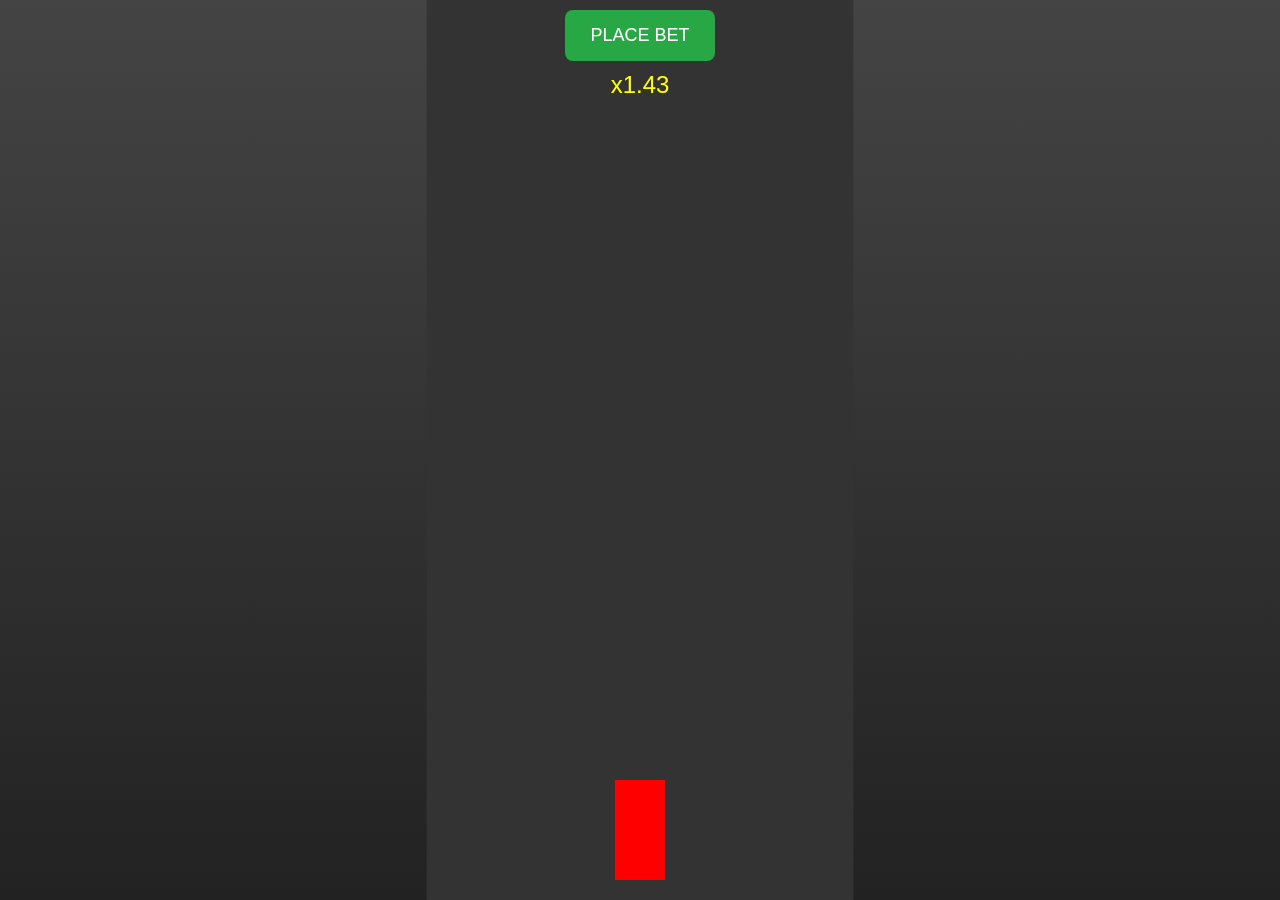
<file: index.html>
<!DOCTYPE html>
<html lang="en">
<head>
    <meta charset="UTF-8" />
    <meta name="viewport" content="width=device-width, initial-scale=1.0"/>
    <title>Crash Drive Game</title>
    <link rel="stylesheet" href="style.css" />
</head>
<body>
    <canvas id="gameCanvas"></canvas>
    <div id="ui">
        <button id="cashoutButton">PLACE BET</button>
        <div id="multiplier">x1.00</div>
    </div>
    <script src="game.js"></script>
</body>
</html>
</file>
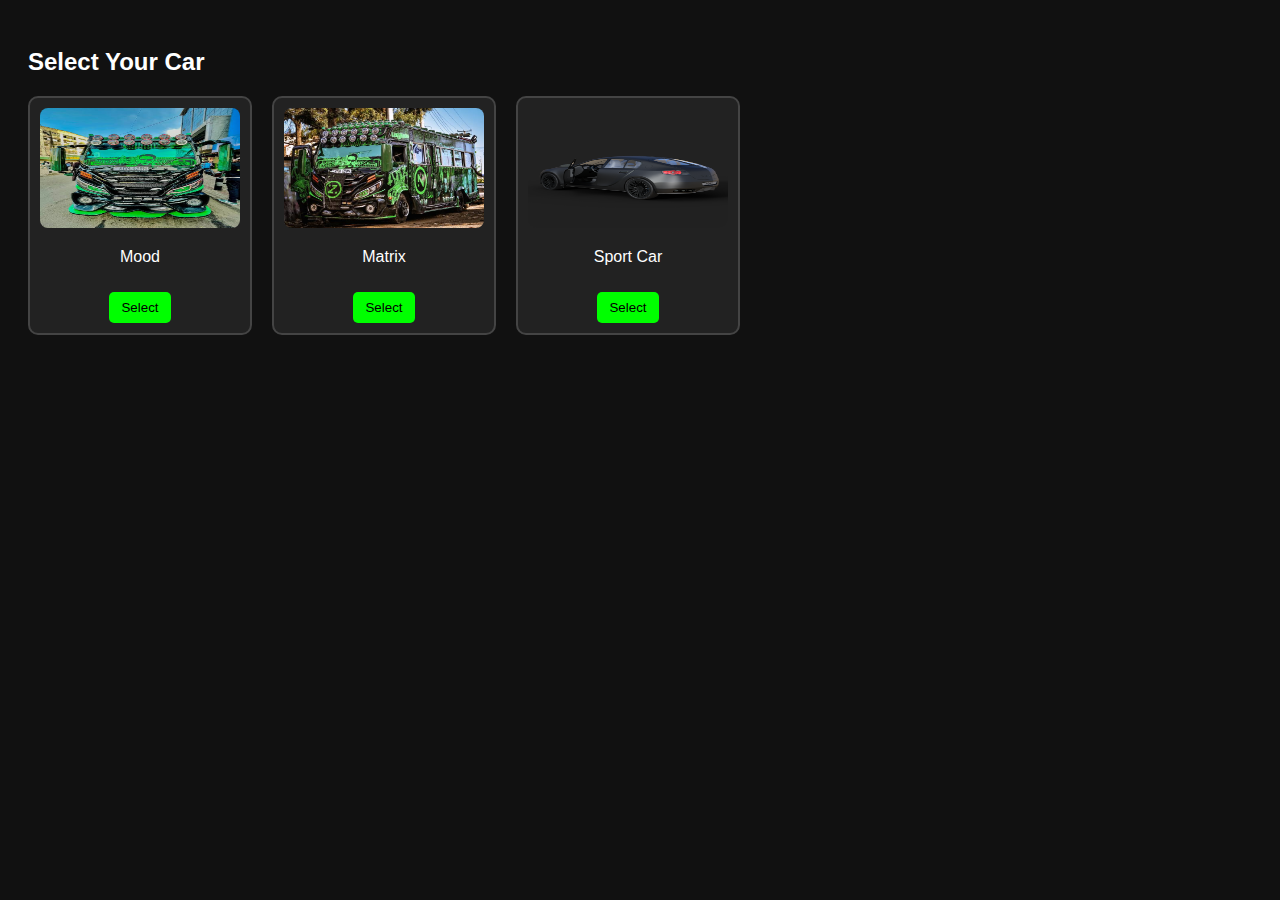
<file: garage.html>
<!DOCTYPE html>
<html>
<head>
  <title>Garage - Select Your Car</title>
  <style>
    body { background: #111; color: white; font-family: sans-serif; padding: 20px; }
    .garage { display: flex; gap: 20px; }
    .car-card {
      background: #222;
      border: 2px solid #444;
      border-radius: 10px;
      padding: 10px;
      text-align: center;
    }
    .car-card img {
      width: 200px;
      height: 120px;
      border-radius: 8px;
    }
    button {
      margin-top: 10px;
      padding: 8px 12px;
      border: none;
      background: #0f0;
      color: black;
      border-radius: 5px;
      cursor: pointer;
    }
  </style>
</head>
<body>
  <h2>Select Your Car</h2>
  <div class="garage">
    <div class="car-card">
      <img src="assets/cars/mood.jpg" alt="Mood" />
      <p>Mood</p>
      <button onclick="selectCar('mood.jpg')">Select</button>
    </div>
    <div class="car-card">
      <img src="assets/cars/matrix.jpg" alt="Matrix" />
      <p>Matrix</p>
      <button onclick="selectCar('matrix.jpg')">Select</button>
    </div>
    <div class="car-card">
      <img src="assets/cars/car-2208807_1280.png" alt="Sport" />
      <p>Sport Car</p>
      <button onclick="selectCar('car-2208807_1280.png')">Select</button>
    </div>
  </div>
  <script>
    function selectCar(carFile) {
      localStorage.setItem('selectedCar', carFile);
      alert("Car selected! Redirecting to game...");
      window.location.href = 'index.html';
    }
  </script>
</body>
</html>
</file>
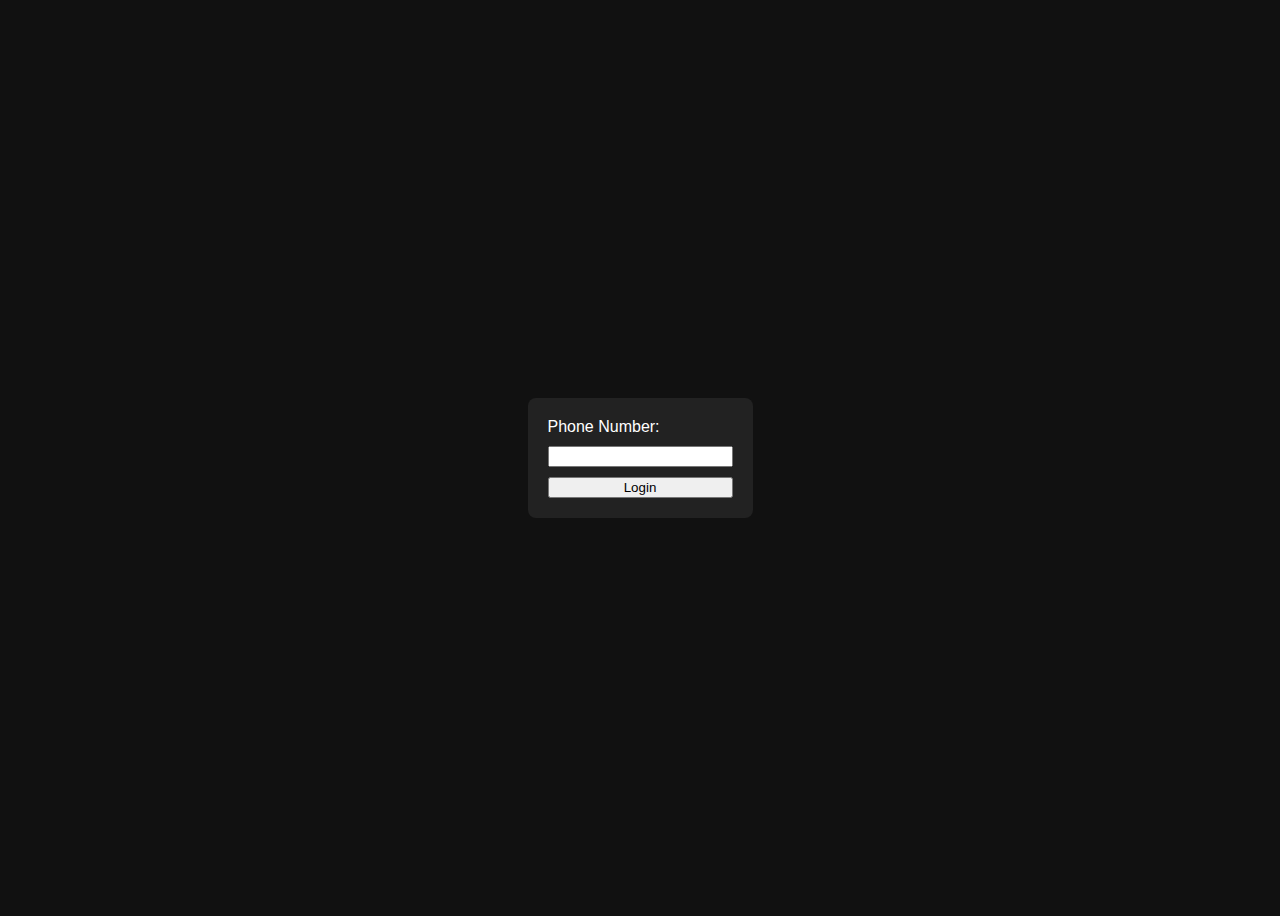
<file: login.html>
<!DOCTYPE html>
<html>
<head>
  <title>Express Login</title>
  <style>
    body { font-family: Arial; display: flex; align-items: center; justify-content: center; height: 100vh; background: #111; color: #fff; }
    form { display: flex; flex-direction: column; gap: 10px; background: #222; padding: 20px; border-radius: 8px; }
  </style>
</head>
<body>
  <form onsubmit="login(event)">
    <label>Phone Number:</label>
    <input type="tel" id="phone" required />
    <button type="submit">Login</button>
  </form>
  <script>
    function login(e) {
      e.preventDefault();
      const phone = document.getElementById('phone').value;
      localStorage.setItem('playerPhone', phone);
      window.location.href = 'garage.html';
    }
  </script>
</body>
</html>
</file>
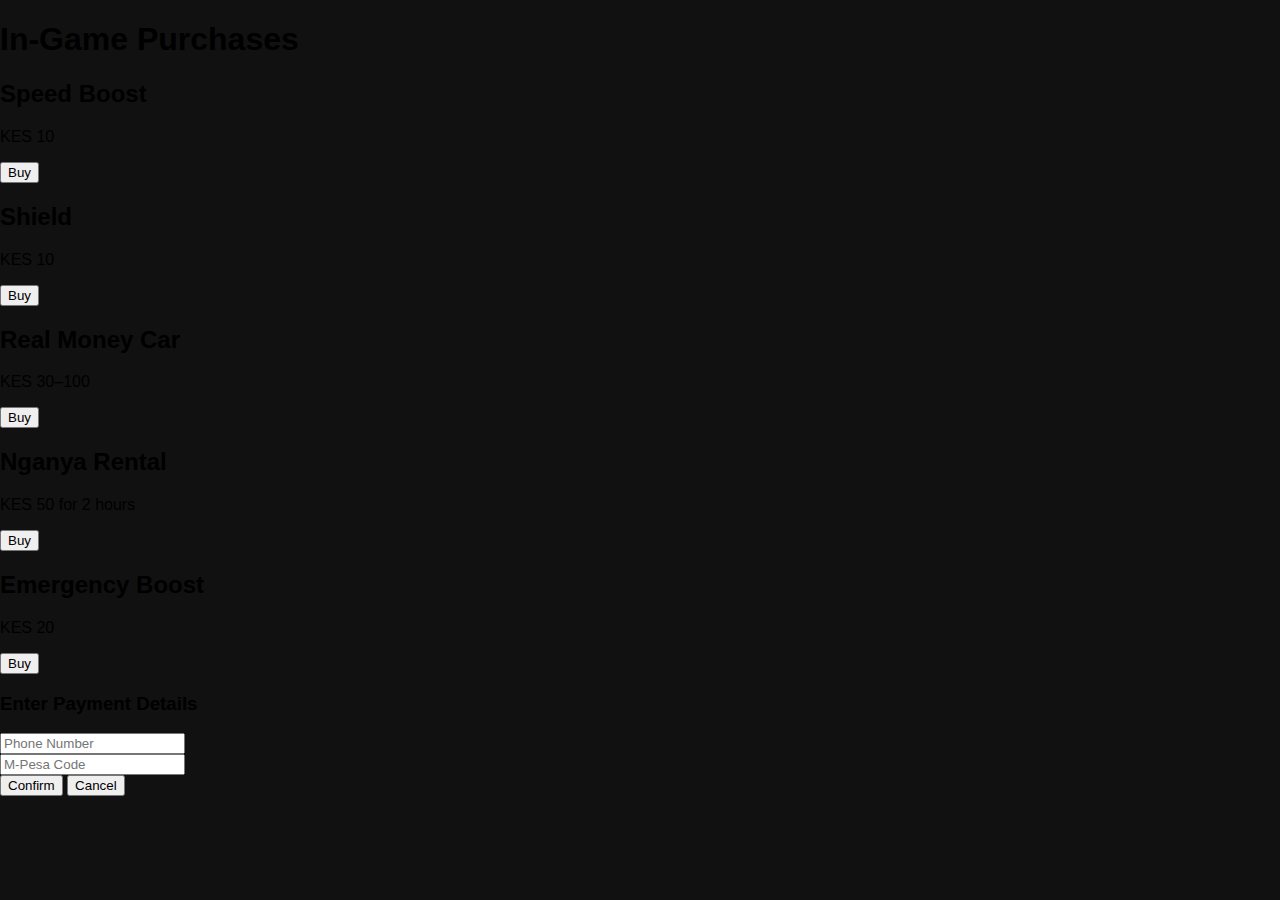
<file: purchase.html>
<!DOCTYPE html>
<html lang="en">
<head>
  <meta charset="UTF-8" />
  <meta name="viewport" content="width=device-width, initial-scale=1.0"/>
  <title>Express - Purchase Center</title>
  <link rel="stylesheet" href="style.css" />
</head>
<body>
  <h1>In-Game Purchases</h1>
  <div class="shop">
    <div class="item">
      <h2>Speed Boost</h2>
      <p>KES 10</p>
      <button onclick="buyItem('Speed Boost', 10)">Buy</button>
    </div>
    <div class="item">
      <h2>Shield</h2>
      <p>KES 10</p>
      <button onclick="buyItem('Shield', 10)">Buy</button>
    </div>
    <div class="item">
      <h2>Real Money Car</h2>
      <p>KES 30–100</p>
      <button onclick="buyItem('Real Money Car', 50)">Buy</button>
    </div>
    <div class="item">
      <h2>Nganya Rental</h2>
      <p>KES 50 for 2 hours</p>
      <button onclick="buyItem('Nganya Rental', 50)">Buy</button>
    </div>
    <div class="item">
      <h2>Emergency Boost</h2>
      <p>KES 20</p>
      <button onclick="buyItem('Emergency Boost', 20)">Buy</button>
    </div>
  </div>

  <div id="popup" class="popup">
    <div class="popup-content">
      <h3>Enter Payment Details</h3>
      <p id="itemName"></p>
      <input type="text" id="phone" placeholder="Phone Number" /><br />
      <input type="text" id="mpesa" placeholder="M-Pesa Code" /><br />
      <button onclick="confirmPurchase()">Confirm</button>
      <button onclick="closePopup()">Cancel</button>
    </div>
  </div>

  <script src="purchase.js"></script>
</body>
</html>
</file>
<file: style.css>
body {
    margin: 0;
    overflow: hidden;
    font-family: Arial, sans-serif;
    background-color: #111;
}
#gameCanvas {
    width: 100vw;
    height: 100vh;
    display: block;
    background: linear-gradient(#444, #222);
}
#ui {
    position: absolute;
    top: 10px;
    width: 100%;
    text-align: center;
    z-index: 10;
}
#cashoutButton {
    padding: 15px 25px;
    background: #28a745;
    color: white;
    border: none;
    border-radius: 8px;
    font-size: 18px;
    cursor: pointer;
}
#multiplier {
    font-size: 24px;
    color: yellow;
    margin-top: 10px;
}
</file>
